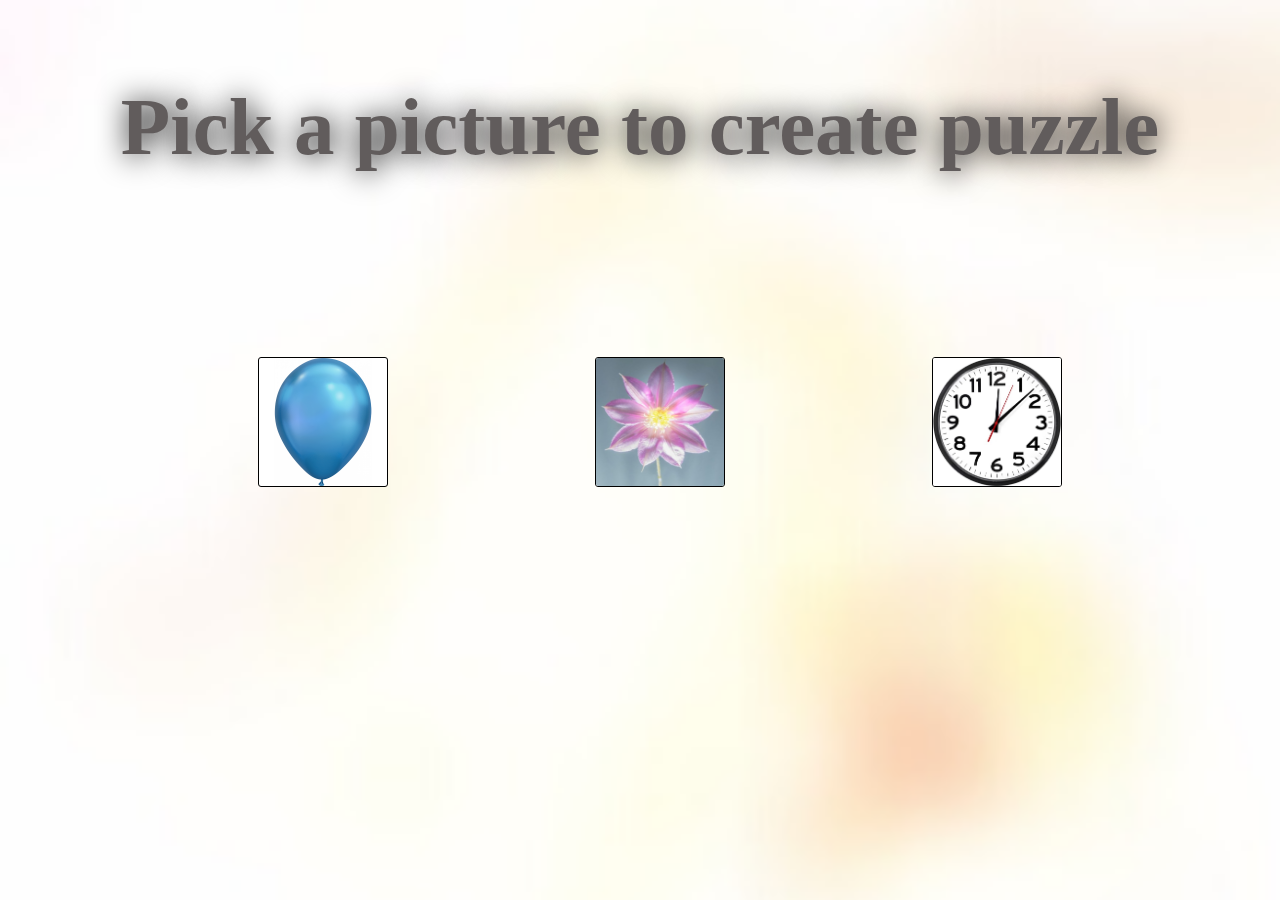
<file: index.html>
<!DOCTYPE html>
<html lang="en">
    <head>
        <meta charset="UTF-8">
        <meta name="viewport" content="width=device-width, initial-scale=1.0">

        <link rel="stylesheet" href="CSS/puzzle-style.css">
        <link rel="icon" href="image/puzzle-icon.png">

        <title>Puzzle</title>
    </head>
    <body>
        <div id='pictures'>
            <h3>Pick a picture to create puzzle</h3>
            
            <ul>
                <li id='pic1' class="border"><img src="image/balloon.png" alt="balloon"></li>
                <li id='pic2' class="border"><img src="image/flower.png" alt="flower"></li>
                <li id='pic3' class="border"><img src="image/clock.jpg" alt="chair"></li>
            </ul> 
        </div>

        <!-- This part is hidden until the user pick a picture -->
        <div id="puzzle">

            <h3 id="changePicture">Click here to pick another picture</h3>

            <main>
                <table>
                    <tr>
                        <td class='square1' id='row1column1' onclick='moveSquare(1 , 1)'></td>
                        <td class='square2' id='row1column2' onclick='moveSquare(1 , 2)'></td>
                        <td class='square3' id='row1column3' onclick='moveSquare(1 , 3)'></td>
                    </tr>
                    <tr>
                        <td class='square4' id='row2column1' onclick='moveSquare(2 , 1)'></td>
                        <td class='square5' id='row2column2' onclick='moveSquare(2 , 2)'></td>
                        <td class='square6' id='row2column3' onclick='moveSquare(2 , 3)'></td>
                    </tr>
                    <tr>
                        <td class='square7' id='row3column1' onclick='moveSquare(3 , 1)'></td>
                        <td class='square8' id='row3column2' onclick='moveSquare(3 , 2)'></td>
                        <td class='square9' id='row3column3' onclick='moveSquare(3 , 3)'></td>
                    </tr>
                </table>

                <button type="button" onclick="shuffle()">Shuffle</button>
            </main>
        </div>

        <script src="https://code.jquery.com/jquery-3.5.1.js"  integrity="sha256-QWo7LDvxbWT2tbbQ97B53yJnYU3WhH/C8ycbRAkjPDc=" crossorigin="anonymous"></script>
        <script src="JS/main.js"></script>
    </body>
</html>
</file>
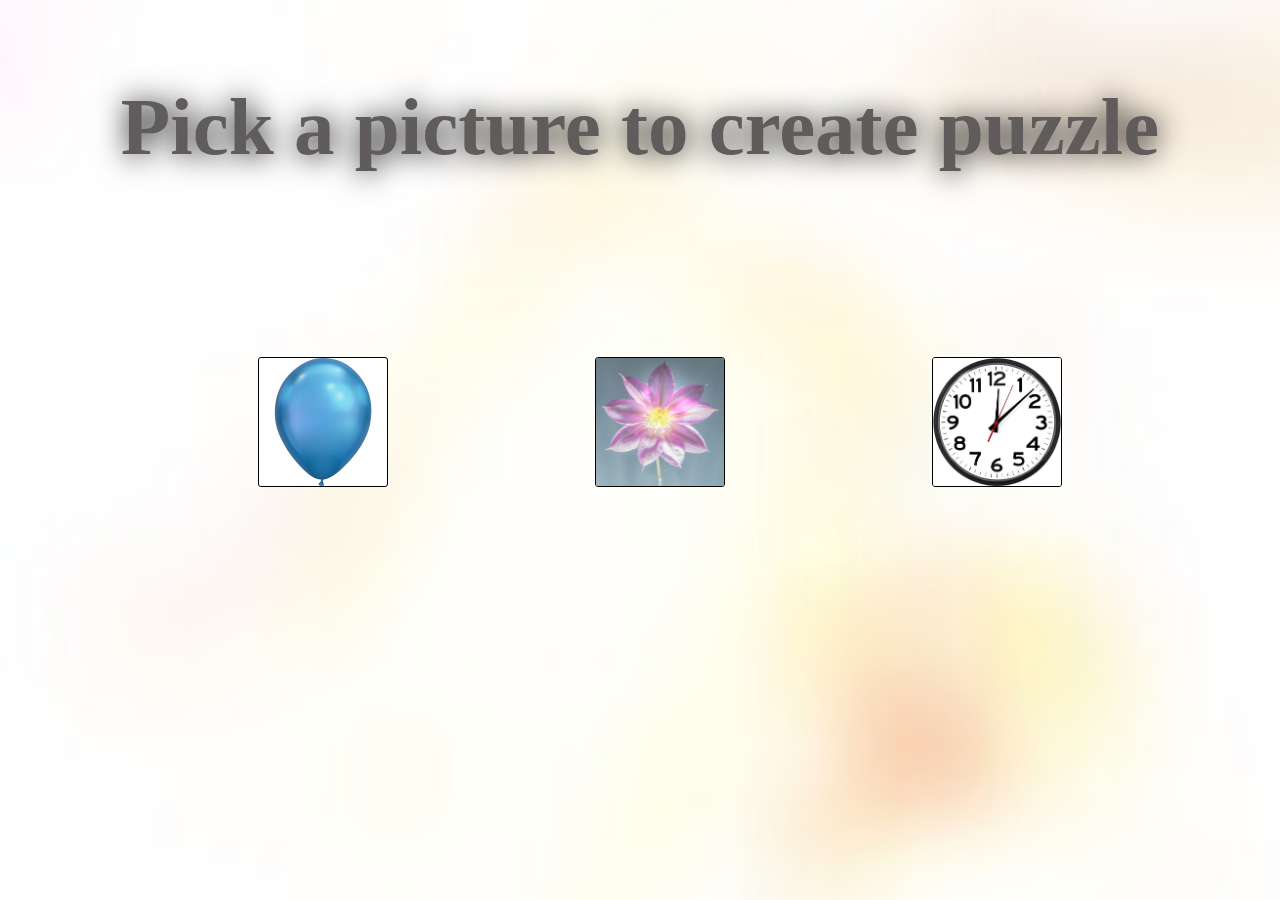
<file: HTML/puzzle.html.html>
<!DOCTYPE html>
<html lang="en">
    <head>
        <meta charset="UTF-8">
        <meta name="viewport" content="width=device-width, initial-scale=1.0">

        <link rel="stylesheet" href="../CSS/puzzle-style.css">
        <link rel="icon" href="../image/puzzle-icon.png">

        <title>Puzzle</title>
    </head>
    <body>
        <div id='pictures'>
            <h3>Pick a picture to create puzzle</h3>
            
            <ul>
                <li id='pic1' class="border"><img src="../image/balloon.png" alt="balloon"></li>
                <li id='pic2' class="border"><img src="../image/flower.png" alt="flower"></li>
                <li id='pic3' class="border"><img src="../image/clock.jpg" alt="chair"></li>
            </ul> 
        </div>

        <!-- This part is hidden until the user pick a picture -->
        <div id="puzzle">

            <h3 id="changePicture">Click here to pick another picture</h3>

            <main>
                <table>
                    <tr>
                        <td class='square1' id='row1column1' onclick='moveSquare(1 , 1)'></td>
                        <td class='square2' id='row1column2' onclick='moveSquare(1 , 2)'></td>
                        <td class='square3' id='row1column3' onclick='moveSquare(1 , 3)'></td>
                    </tr>
                    <tr>
                        <td class='square4' id='row2column1' onclick='moveSquare(2 , 1)'></td>
                        <td class='square5' id='row2column2' onclick='moveSquare(2 , 2)'></td>
                        <td class='square6' id='row2column3' onclick='moveSquare(2 , 3)'></td>
                    </tr>
                    <tr>
                        <td class='square7' id='row3column1' onclick='moveSquare(3 , 1)'></td>
                        <td class='square8' id='row3column2' onclick='moveSquare(3 , 2)'></td>
                        <td class='square9' id='row3column3' onclick='moveSquare(3 , 3)'></td>
                    </tr>
                </table>

                <button type="button" onclick="shuffle()">Shuffle</button>
            </main>
        </div>

        <script src="https://code.jquery.com/jquery-3.5.1.js"  integrity="sha256-QWo7LDvxbWT2tbbQ97B53yJnYU3WhH/C8ycbRAkjPDc=" crossorigin="anonymous"></script>
        <script src="../JS/main.js"></script>
    </body>
</html>
</file>
<file: CSS/puzzle-style.css>
/* Elements */
body {
    background-image: url(../image/bg-image.png);
    background-repeat: no-repeat;
    background-size: cover;
}

h3 {
    font-size: 9vmin;
    display: flex;
    justify-content: center;
    color: rgb(97, 92, 92);
    text-shadow: 0 0 30px black;
    text-shadow: 1px 0 30px black;
    text-shadow: 0 1px 30px black;
    text-shadow: 1px 1px 30px black;
}

main {
    display: flex;
    justify-content: center;
}

ul {
    text-align: center;
}

ul li {
    display: inline-block;
    list-style-type: none;
    margin: 7%;
}

img {
    width: 10vmax;
    height: 10vmax;
    border-radius: 3px;
    margin: 1em;
    cursor: pointer;
    background-color: white;

    border: 1px solid black;
    transition-duration: 1s;
}

img:hover {
    border: 3px solid black;
    transition-duration: 1s;
}

button {
    border-radius: 3px;
    border: 0.5px solid rgb(73, 72, 72);
    background-color: rgba(0, 0, 255, 0.041);
}


td {
    border: 1px solid black;
    background-color: white;
    width: 10em;
    height: 10em;
}


button {
    margin-left: 1em;
    height: 30px
}


/* Classes */

/*There squares are to make the picture displays on all the td elements by dividing it*/
.square1 {
    background-position: left top;
}

.square2 {
    background-position: center top;
}

.square3 {
    background-position: right top;
}

.square4 {
    background-position: left center;
}

.square5 {
    background-position: center center;
}

.square6 {
    background-position: right center;
}

.square7 {
    background-position: left bottom;
}

.square8 {
    background-position: center bottom;
}

.square9 {
    background-position: right bottom;
}

.border {
    border-radius: 3px;
}

/* IDs */
#puzzle {
    display: none;
}

#changePicture {
    cursor: pointer;
    transition-duration: 1s;
}
</file>
